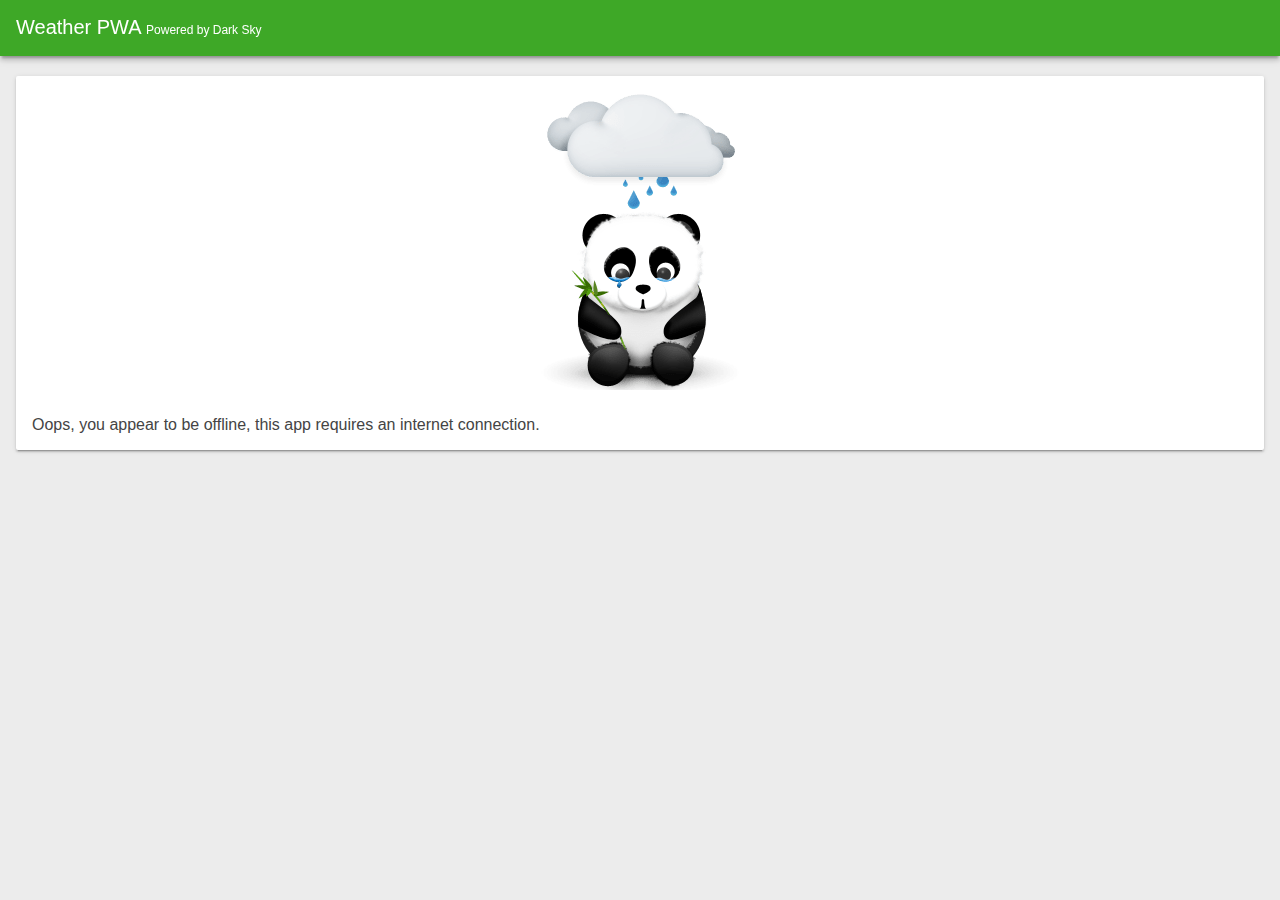
<file: app/public/offline.html>
<!--
 Your First PWA Codelab (https://g.co/codelabs/pwa)

 Copyright 2019 Google Inc.

 Licensed under the Apache License, Version 2.0 (the "License");
 you may not use this file except in compliance with the License.
 You may obtain a copy of the License at

      http://www.apache.org/licenses/LICENSE-2.0

 Unless required by applicable law or agreed to in writing, software
 distributed under the License is distributed on an "AS IS" BASIS,
 WITHOUT WARRANTIES OR CONDITIONS OF ANY KIND, either express or implied.
 See the License for the specific language governing permissions and
 limitations under the License.
-->

<!DOCTYPE html>
<html lang="en">
<head>
  <meta charset="utf-8">
  <meta http-equiv="X-UA-Compatible" content="IE=edge">
  <meta name="viewport" content="width=device-width, initial-scale=1.0">
  <title>Weather PWA</title>
  <meta name="codelab" content="your-first-pwa-v3">
  <link rel="manifest" href="/manifest.json">
  <meta name="theme-color" content="#3ea827" />
  <style>
    * {
      box-sizing: border-box;
    }

    html,
    body {
      color: #444;
      font-family: 'Helvetica', 'Verdana', sans-serif;
      -moz-osx-font-smoothing: grayscale;
      -webkit-font-smoothing: antialiased;
      height: 100%;
      margin: 0;
      padding: 0;
      width: 100%;
    }

    html {
      overflow: hidden;
    }

    body {
      align-content: stretch;
      align-items: stretch;
      background: #ececec;
      display: flex;
      flex-direction: column;
      flex-wrap: nowrap;
      justify-content: flex-start;
    }

    /**
    * Header
    */

    .header {
      align-content: center;
      align-items: stretch;
      background: #3ea827;
      box-shadow:
        0 4px 5px 0 rgba(0, 0, 0, 0.14),
        0 2px 9px 1px rgba(0, 0, 0, 0.12),
        0 4px 2px -2px rgba(0, 0, 0, 0.2);
      color: #fff;
      display: flex;
      flex-direction: row;
      flex-wrap: nowrap;
      font-size: 20px;
      height: 56px;
      justify-content: flex-start;
      padding: 16px 16px 0 16px;
      position: fixed;
      transition: transform 0.233s cubic-bezier(0, 0, 0.21, 1) 0.1s;
      width: 100%;
      will-change: transform;
      z-index: 1000;
    }

    .header h1 {
      flex: 1;
      font-size: 20px;
      font-weight: 400;
      margin: 0;
    }

    .header .powered-by {
      color: white;
      font-size: 0.6em;
      text-decoration: none;
    }

    .main {
      flex: 1;
      overflow-x: hidden;
      overflow-y: auto;
      padding-top: 60px;
    }

    .weather-card {
      background: #fff;
      border-radius: 2px;
      box-shadow:
        0 2px 2px 0 rgba(0, 0, 0, 0.14),
        0 3px 1px -2px rgba(0, 0, 0, 0.2),
        0 1px 5px 0 rgba(0, 0, 0, 0.12);
      box-sizing: border-box;
      margin: 16px;
      padding: 16px;
      position: relative;
    }

    .offline-panda {
      display: block;
      margin-bottom: 1.5em;
      margin-left: auto;
      margin-right: auto;
    }
  </style>
</head>
<body>
  <header class="header">
    <h1>
      Weather PWA
      <a href="https://darksky.net/poweredby/" class="powered-by">
        Powered by Dark Sky
      </a>
    </h1>
  </header>
  <main class="main">
    <div class="weather-card">
      <img src="[data-uri]" alt="" class="offline-panda">
      <div>
        Oops, you appear to be offline, this app requires an internet
        connection.
      </div>
    </div>
  </main>
</body>
</html>
</file>
